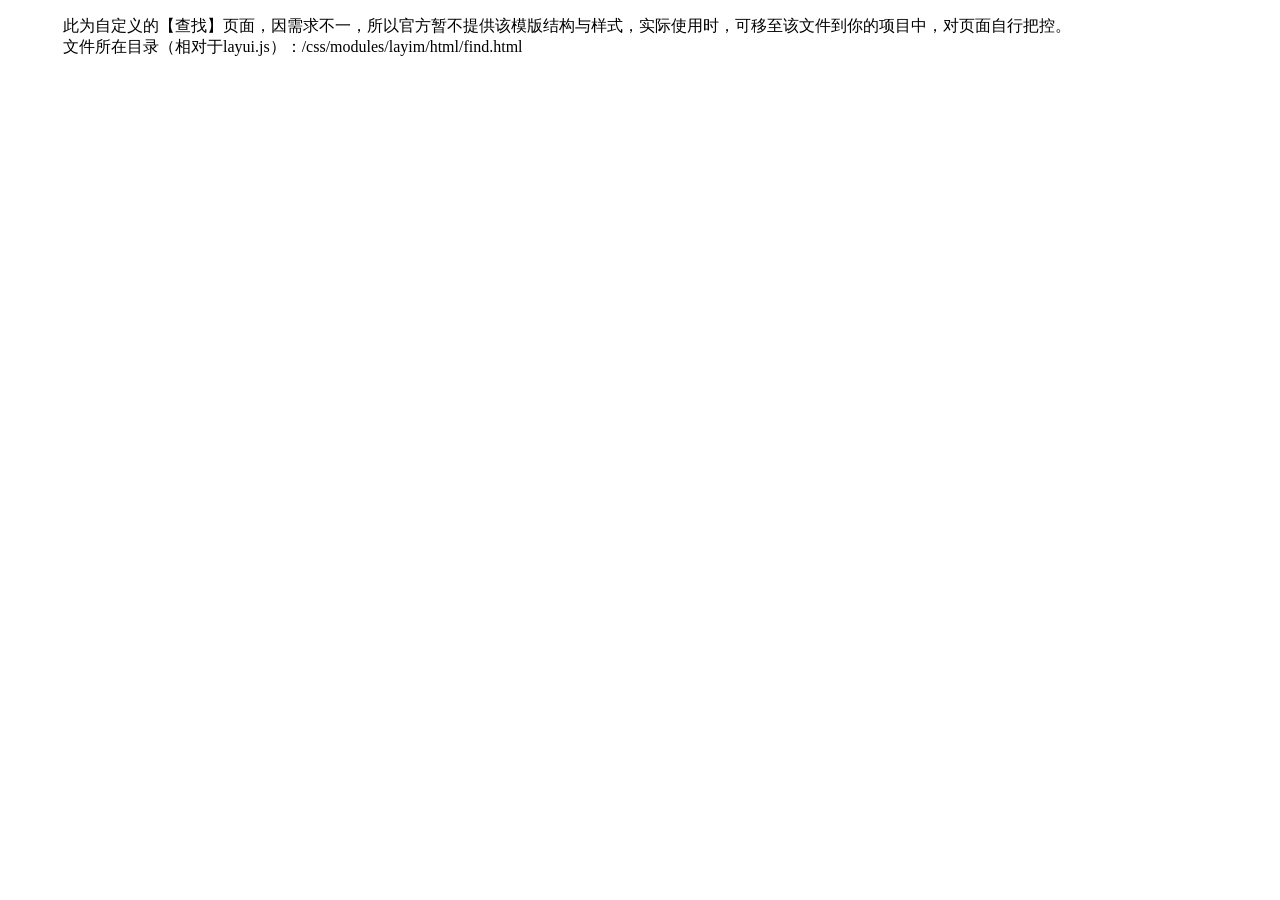
<file: webBank/Controller/src/main/webapp/layui/css/modules/layim/html/find.html>
<!DOCTYPE html>
<html>
<head>
<meta charset="utf-8">
<meta name="viewport" content="width=device-width, initial-scale=1, maximum-scale=1">
<title>发现</title>

<link rel="stylesheet" href="http://local.res.layui.com/layui/src/css/layui.css">
<style>

</style>
</head>
<body>

<div style="margin: 15px;">
  <blockquote class="layui-elem-quote">此为自定义的【查找】页面，因需求不一，所以官方暂不提供该模版结构与样式，实际使用时，可移至该文件到你的项目中，对页面自行把控。
  <br>文件所在目录（相对于layui.js）：/css/modules/layim/html/find.html</blockquote>
</div>



<script src="http://local.res.layui.com/layui/src/layui.js"></script>
<script>
layui.use(['layim', 'laypage'], function(){
  var layim = layui.layim
  ,layer = layui.layer
  ,laytpl = layui.laytpl
  ,$ = layui.jquery
  ,laypage = layui.laypage;
  
  //一些添加好友请求之类的交互参见文档
  
});
</script>
</body>
</html>
</file>
